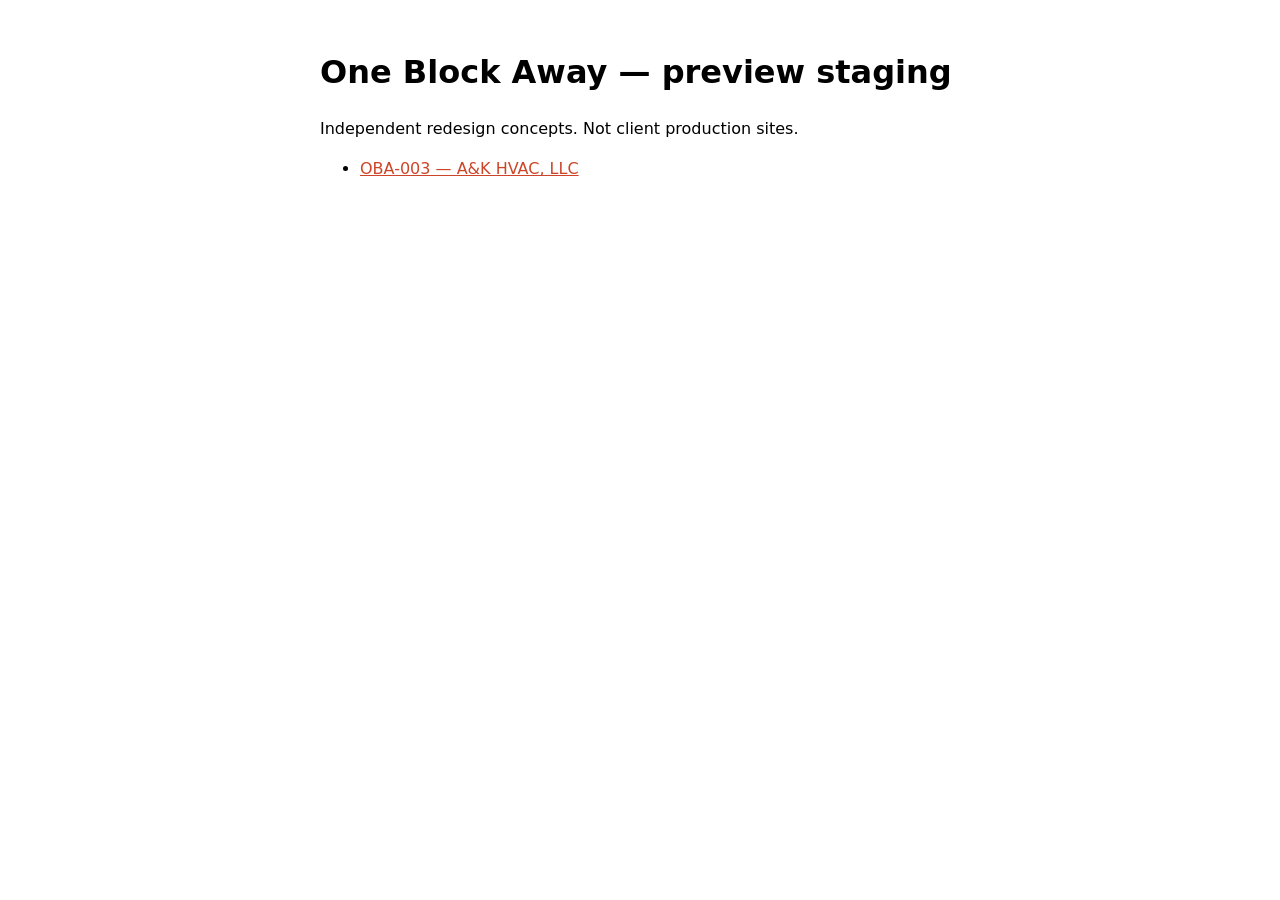
<file: index.html>
<!DOCTYPE html>
<html lang="en">
<head>
  <meta charset="utf-8">
  <meta name="robots" content="noindex, nofollow">
  <title>One Block Away — Preview Staging</title>
  <style>
    body{font-family:system-ui,sans-serif;max-width:40rem;margin:3rem auto;padding:0 1rem;line-height:1.5}
    a{color:#cc4528}
  </style>
</head>
<body>
  <h1>One Block Away — preview staging</h1>
  <p>Independent redesign concepts. Not client production sites.</p>
  <ul>
    <li><a href="previews/oba-003-akhvac/">OBA-003 — A&amp;K HVAC, LLC</a></li>
  </ul>
</body>
</html>
</file>
